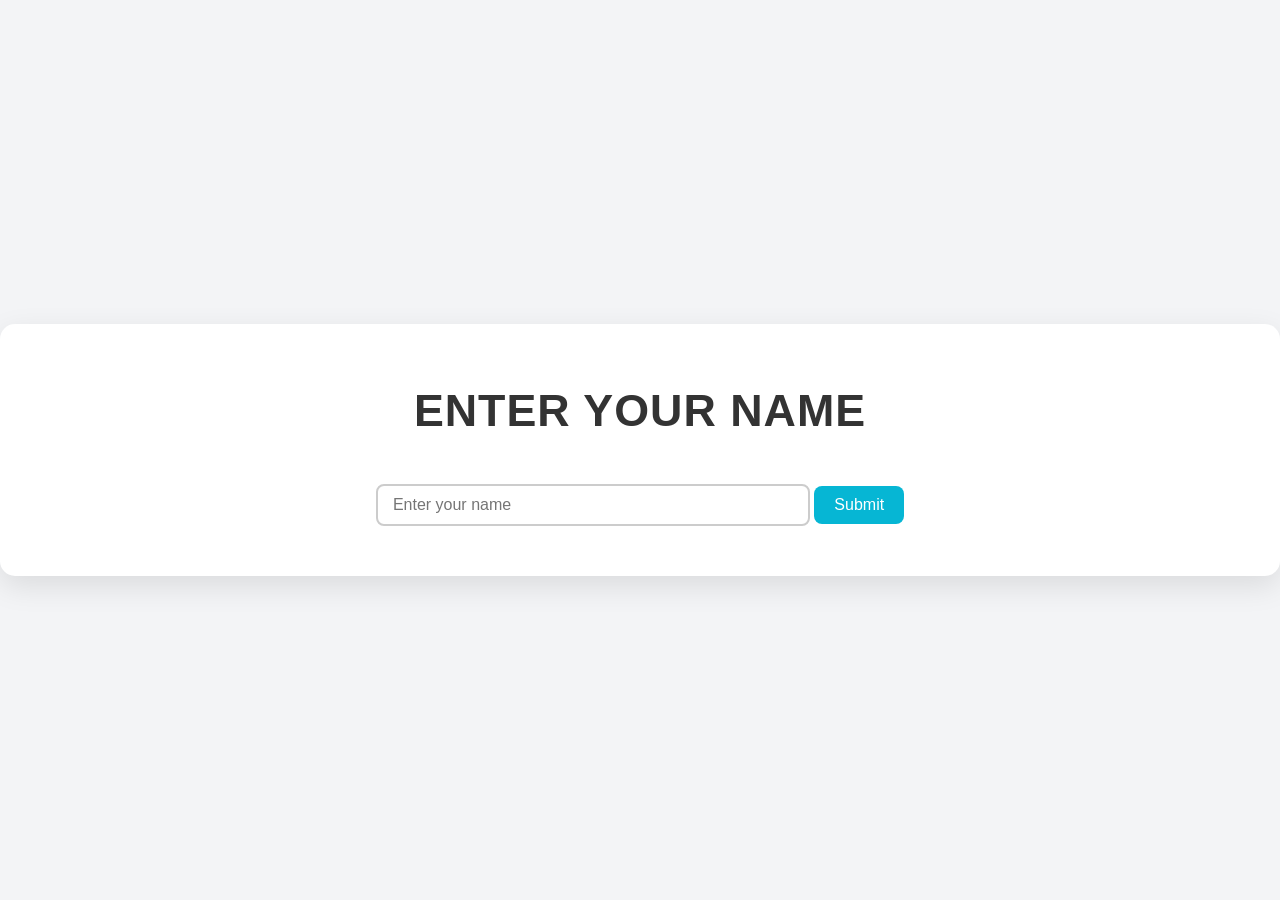
<file: index.html>
<!DOCTYPE html>
<html lang="en">
<head>
  <meta charset="UTF-8">
  <meta name="viewport" content="width=device-width, initial-scale=1.0">
  <title>Enter Your Name</title>
  <link rel="stylesheet" href="tan.css">
</head>
<body>
  <div class="container">
    <h1>Enter Your Name</h1>
    <form id="nameForm">
      <input type="text" id="name" placeholder="Enter your name" required />
      <button type="submit">Submit</button>
    </form>
    
    <div id="loading" class="loading" style="display: none;">
      <div class="spinner"></div>
      <p>Loading...</p>
    </div>
  </div>

  <script>
    const form = document.getElementById('nameForm');
    const nameInput = document.getElementById('name');
    const loading = document.getElementById('loading');

    form.addEventListener('submit', async (e) => {
      e.preventDefault();
      const name = nameInput.value.trim();
      if (!name) return;

      // Show loading spinner
      loading.style.display = 'block';

      // URL to your Google Apps Script
      const url = `https://script.google.com/macros/s/AKfycbyPfRX_O1FYg6agUOkJb2XCWs5jF-YsN5P3R7vIRXtsy3n_YYWq8Gp-ZN9xzE4MwuNM/exec?name=${encodeURIComponent(name)}`;

      try {
        const response = await fetch(url);
        const data = await response.json();

        if (data.success) {
          const numbers = data.data;

          // Redirect to the next page and pass the numbers
          localStorage.setItem("userData", JSON.stringify(numbers)); // Store numbers in localStorage
          window.location.href = "cards.html"; // Redirect to the card display page
        } else {
          alert('Error fetching data');
        }
      } catch (error) {
        alert('Failed to fetch data');
      } finally {
        // Hide loading spinner after fetching data
        loading.style.display = 'none';
      }
    });
  </script>
</body>
</html>
</file>
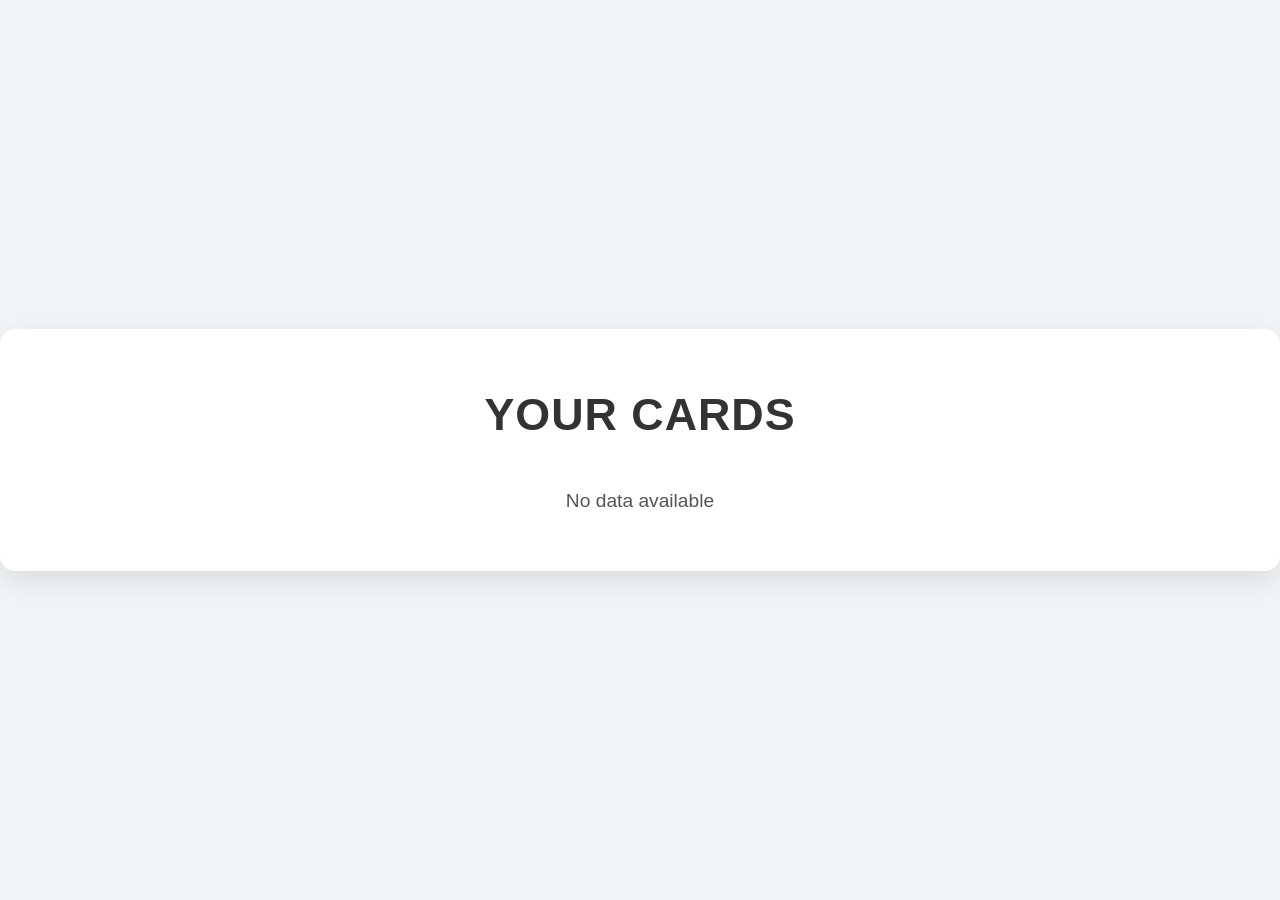
<file: cards.html>
<!DOCTYPE html>
<html lang="en">
<head>
  <meta charset="UTF-8">
  <meta name="viewport" content="width=device-width, initial-scale=1.0">
  <title>Your Cards</title>
  <link rel="stylesheet" href="tan.css">
</head>
<body>
  <div class="container">
    <h1>Your Cards</h1>
    <div id="cardContainer" class="card-container"></div>
  </div>

  <script>
    // Retrieve user data (array of numbers) from localStorage
    const userData = JSON.parse(localStorage.getItem("userData"));
    const cardContainer = document.getElementById('cardContainer');

    if (userData && Array.isArray(userData)) {
      // Filter out empty or zero values (to avoid displaying empty cards)
      const validNumbers = userData.filter(num => num !== 0);

      let flippedCard = null; // Keeps track of the flipped card

      // Create and display a card for each valid number
      validNumbers.forEach((num) => {
        const card = document.createElement('div');
        card.classList.add('card');

        const front = document.createElement('div');
        front.classList.add('front');
        

        const back = document.createElement('div');
        back.classList.add('back');
        back.innerText = num; // Display the number on the back

        card.appendChild(front);
        card.appendChild(back);

        // Add event listener for flipping the card
        card.addEventListener('click', () => {
          if (flippedCard === card) {
            // If the same card is clicked again, flip it back
            card.classList.remove('flipped');
            flippedCard = null; // Reset the flipped card tracker
          } else {
            if (flippedCard) {
              flippedCard.classList.remove('flipped'); // Flip the previous card back
            }

            card.classList.add('flipped'); // Flip the clicked card
            flippedCard = card; // Set the current card as the flipped card
          }
        });

        cardContainer.appendChild(card);
      });

      // If no valid numbers exist, show a message
      if (validNumbers.length === 0) {
        cardContainer.innerHTML = '<p>No data available</p>';
      }
    } else {
      cardContainer.innerHTML = '<p>No data available</p>';
    }
  </script>
</body>
</html>
</file>
<file: tan.css>
/* General body styling */
body {
    font-family: 'Arial', sans-serif;
    margin: 0;
    padding: 0;
    background-color: #f3f4f6;
    display: flex;
    justify-content: center;
    align-items: center;
    height: 100vh;
    overflow: hidden;
}

/* Container for form */
.container {
    text-align: center;
    width: 100%;
    max-width: 1800px;
    padding: 30px;
    background: white;
    box-shadow: 0px 10px 30px rgba(0, 0, 0, 0.1);
    border-radius: 15px;
}

/* Title styling */
h1 {
    font-size: 2.8rem;
    color: #333;
    margin-bottom: 30px;
    font-weight: bold;
    letter-spacing: 1px;
    text-transform: uppercase;
}

/* Styling for input field */
input {
    padding: 10px 15px;
    font-size: 1rem;
    border-radius: 8px;
    border: 2px solid #ccc;
    width: 100%;
    max-width: 400px;
    margin-bottom: 20px;
    outline: none;
    transition: border 0.3s;
}

input:focus {
    border-color: #06b6d4;
}

/* Button styling */
button {
    padding: 10px 20px;
    font-size: 1rem;
    border: none;
    border-radius: 8px;
    background-color: #06b6d4;
    color: white;
    cursor: pointer;
    transition: background-color 0.3s;
    margin-top: 20px;
}

button:hover {
    background-color: #03a0b0;
}

/* Loading spinner */
.loading {
    display: flex;
    justify-content: center;
    align-items: center;
    margin-top: 30px;
    font-size: 1.2rem;
}

/* Card container for holding all cards in a row */
.card-container {
    display: flex;
    justify-content: center; /* Ensure cards are centered */
    gap: 20px;
    flex-wrap: nowrap;
    overflow-x: auto;
    width: auto; /* Allow container to shrink and grow based on the number of cards */
    max-width: 100%;
    margin-top: 30px;
    padding-bottom: 10px;
}

/* Individual card styling */
.card {
    width: 180px;
    height: 240px;
    perspective: 1500px;
    cursor: pointer;
    position: relative;
    border-radius: 12px;
    box-shadow: 0px 10px 20px rgba(0, 0, 0, 0.15);
    transition: transform 0.3s ease-in-out, box-shadow 0.3s ease-in-out;
}

.card:hover {
    transform: scale(1.05);
    box-shadow: 0px 20px 40px rgba(0, 0, 0, 0.2);
}

/* Card flip container */
.card div {
    position: absolute;
    width: 100%;
    height: 100%;
    backface-visibility: hidden;
    border-radius: 12px;
    display: flex;
    justify-content: center;
    align-items: center;
    font-size: 2rem;
    color: white;
    transition: transform 0.6s;
    overflow: hidden;
}

/* Front of the card */
.front {
    background-color: #56ccf2;
    font-weight: bold;
    font-size: 1.6rem;
    color: #ffffff;
}

/* Back of the card */
.back {
    background-color: #fca311;
    transform: rotateY(180deg);
    font-size: 2rem;
    font-weight: 700;
}

/* Flipped state of the card */
.card.flipped .front {
    transform: rotateY(180deg);
}

.card.flipped .back {
    transform: rotateY(0deg);
}

/* No data message styling */
p {
    font-size: 1.2rem;
    color: #555;
    font-weight: 500;
}
</file>
